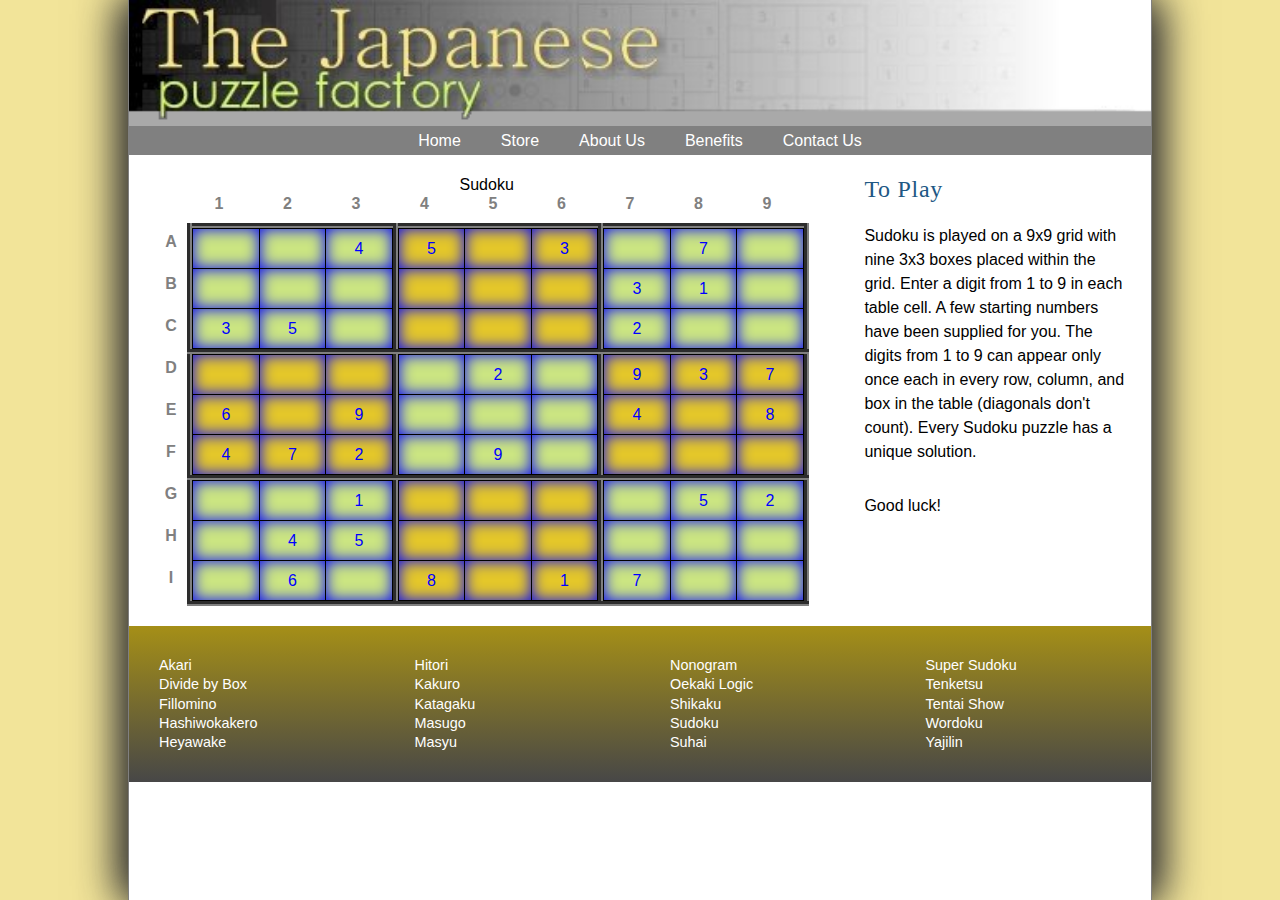
<file: index.html>
<!DOCTYPE html>
<html>
<head>
   <!--
      New Perspectives on HTML5 and CSS3, 7th Edition
      Tutorial 6
      Case Problem 2
	  Course: CIS 181, WW1
	  

      Sudoku Puzzle
      Author: Sebastian Mada
      Date:   July 13, 2022

      Filename:   index.html

   -->
   
   <meta charset="utf-8" />
   <meta name="viewport" content="width=device-width, initial-scale=1" />
   <title>The Sudoku Puzzle</title>
   <link href="jpf_reset.css" rel="stylesheet" />
   <link href="jpf_styles.css" rel="stylesheet" />
   <link href="jpf_sudoku.css" rel="stylesheet" />
</head>

<body>
   <header>
      <img src="jpf_logo.png" alt="Japanese Puzzle Factory" id="logoimg" />
      <nav> <a id="navicon" href="#"><img src="jpf_navicon.png" alt="" /></a>
         <ul>
            <li><a href="https://sebasness.github.io/index.html">Home</a></li>
            <li><a href="https://sebasness.github.io/Stores.html">Store</a></li>
            <li><a href="https://sebasness.github.io/AboutUs.html">About Us</a></li>
            <li><a href="https://sebasness.github.io/Benefits.html">Benefits</a></li>
            <li><a href="https://sebasness.github.io/contactUs.html">Contact Us</a></li>
       </ul>
      </nav>
   </header>
   
   <section>
      <table class="spuzzle">
         <caption>
         Sudoku
         </caption>
         <thead>
            <tr>
               <th></th>
               <th>1</th>
               <th>2</th>
               <th>3</th>
               <th>4</th>
               <th>5</th>
               <th>6</th>
               <th>7</th>
               <th>8</th>
               <th>9</th>
            </tr>
         </thead>
         <tbody>
            <tr>
               <th>A</th>
               <td class="greenBox" rowspan="3" colspan="3">
                  <table class="subTable">
                     <tr>
                        <td></td>
                        <td></td>
                        <td>4</td>
                     </tr>
                     <tr>
                        <td></td>
                        <td></td>
                        <td></td>
                     </tr>
                     <tr>
                        <td>3</td>
                        <td>5</td>
                        <td></td>
                     </tr>
                  </table></td>
               <td class="goldBox" rowspan="3" colspan="3">
                  <table class="subTable">
                     <tr>
                        <td>5</td>
                        <td></td>
                        <td>3</td>
                     </tr>
                     <tr>
                        <td></td>
                        <td></td>
                        <td></td>
                     </tr>
                     <tr>
                        <td></td>
                        <td></td>
                        <td></td>
                     </tr>
                  </table></td>
               <td class="greenBox" rowspan="3" colspan="3">
                  <table class="subTable">
                     <tr>
                        <td></td>
                        <td>7</td>
                        <td></td>
                     </tr>
                     <tr>
                        <td>3</td>
                        <td>1</td>
                        <td></td>
                     </tr>
                     <tr>
                        <td>2</td>
                        <td></td>
                        <td></td>
                     </tr>
                  </table></td>
            </tr>
            <tr>
               <th>B</th>
            </tr>
            <tr>
               <th>C</th>
            </tr>
            <tr>
               <th>D</th>
               <td class="goldBox" rowspan="3" colspan="3">
                  <table class="subTable">
                     <tr>
                        <td></td>
                        <td></td>
                        <td></td>
                     </tr>
                     <tr>
                        <td>6</td>
                        <td></td>
                        <td>9</td>
                     </tr>
                     <tr>
                        <td>4</td>
                        <td>7</td>
                        <td>2</td>
                     </tr>
                  </table></td>
               <td class="greenBox" rowspan="3" colspan="3">
                  <table class="subTable">
                     <tr>
                        <td></td>
                        <td>2</td>
                        <td></td>
                     </tr>
                     <tr>
                        <td></td>
                        <td></td>
                        <td></td>
                     </tr>
                     <tr>
                        <td></td>
                        <td>9</td>
                        <td></td>
                     </tr>
                  </table></td>
               <td class="goldBox" rowspan="3" colspan="3">
                  <table class="subTable">
                     <tr>
                        <td>9</td>
                        <td>3</td>
                        <td>7</td>
                     </tr>
                     <tr>
                        <td>4</td>
                        <td></td>
                        <td>8</td>
                     </tr>
                     <tr>
                        <td></td>
                        <td></td>
                        <td></td>
                     </tr>
                  </table></td>
            </tr>
            <tr>
               <th>E</th>
            </tr>
            <tr>
               <th>F</th>
            </tr>
            <tr>
               <th>G</th>
               <td class="greenBox" rowspan="3" colspan="3">
                  <table class="subTable">
                     <tr>
                        <td></td>
                        <td></td>
                        <td>1</td>
                     </tr>
                     <tr>
                        <td></td>
                        <td>4</td>
                        <td>5</td>
                     </tr>
                     <tr>
                        <td></td>
                        <td>6</td>
                        <td></td>
                     </tr>
                  </table></td>
               <td class="goldBox" rowspan="3" colspan="3">
                  <table class="subTable">
                     <tr>
                        <td></td>
                        <td></td>
                        <td></td>
                     </tr>
                     <tr>
                        <td></td>
                        <td></td>
                        <td></td>
                     </tr>
                     <tr>
                        <td>8</td>
                        <td></td>
                        <td>1</td>
                     </tr>
                  </table></td>
               <td class="greenBox" rowspan="3" colspan="3">
                  <table class="subTable">
                     <tr>
                        <td></td>
                        <td>5</td>
                        <td>2</td>
                     </tr>
                     <tr>
                        <td></td>
                        <td></td>
                        <td></td>
                     </tr>
                     <tr>
                        <td>7</td>
                        <td></td>
                        <td></td>
                     </tr>
                  </table></td>
            </tr>
            <tr>
               <th>H</th>
            </tr>
            <tr>
               <th>I</th>
            </tr>
         </tbody>
      </table>
   </section>
   <article>
      <h1>To Play</h1>
      <p>Sudoku is played on a 9x9 grid with nine 3x3 boxes
         placed within the grid. Enter a digit from 1 to 9 in
         each table cell. A few starting numbers have been
         supplied for you. The digits from 1 to 9 can appear
         only once each in every row, column, and box in the
         table (diagonals don't count). Every Sudoku puzzle
         has a unique solution.
      </p>
      <p>Good luck!</p>      
   </article>
      
   <footer>
      <nav>
         <ul>
            <li><a href="#">Akari</a></li>
            <li><a href="#">Divide by Box</a></li>
            <li><a href="#">Fillomino</a></li>
            <li><a href="#">Hashiwokakero</a></li>
            <li><a href="#">Heyawake</a></li>

         </ul>
         <ul>
            <li><a href="#">Hitori</a></li>
            <li><a href="#">Kakuro</a></li>
            <li><a href="#">Katagaku</a></li>
            <li><a href="#">Masugo</a></li>
            <li><a href="#">Masyu</a></li>
         </ul>   
         <ul>
            <li><a href="#">Nonogram</a></li>
            <li><a href="#">Oekaki Logic</a></li>
            <li><a href="#">Shikaku</a></li>
            <li><a href="#">Sudoku</a></li>
            <li><a href="#">Suhai</a></li>
         </ul>  
         <ul>
            <li><a href="#">Super Sudoku</a></li>
            <li><a href="#">Tenketsu</a></li>
            <li><a href="#">Tentai Show</a></li>
            <li><a href="#">Wordoku</a></li>
            <li><a href="#">Yajilin</a></li>         
         </ul>              
      </nav>
   </footer>
      
</body>
</html>
</file>
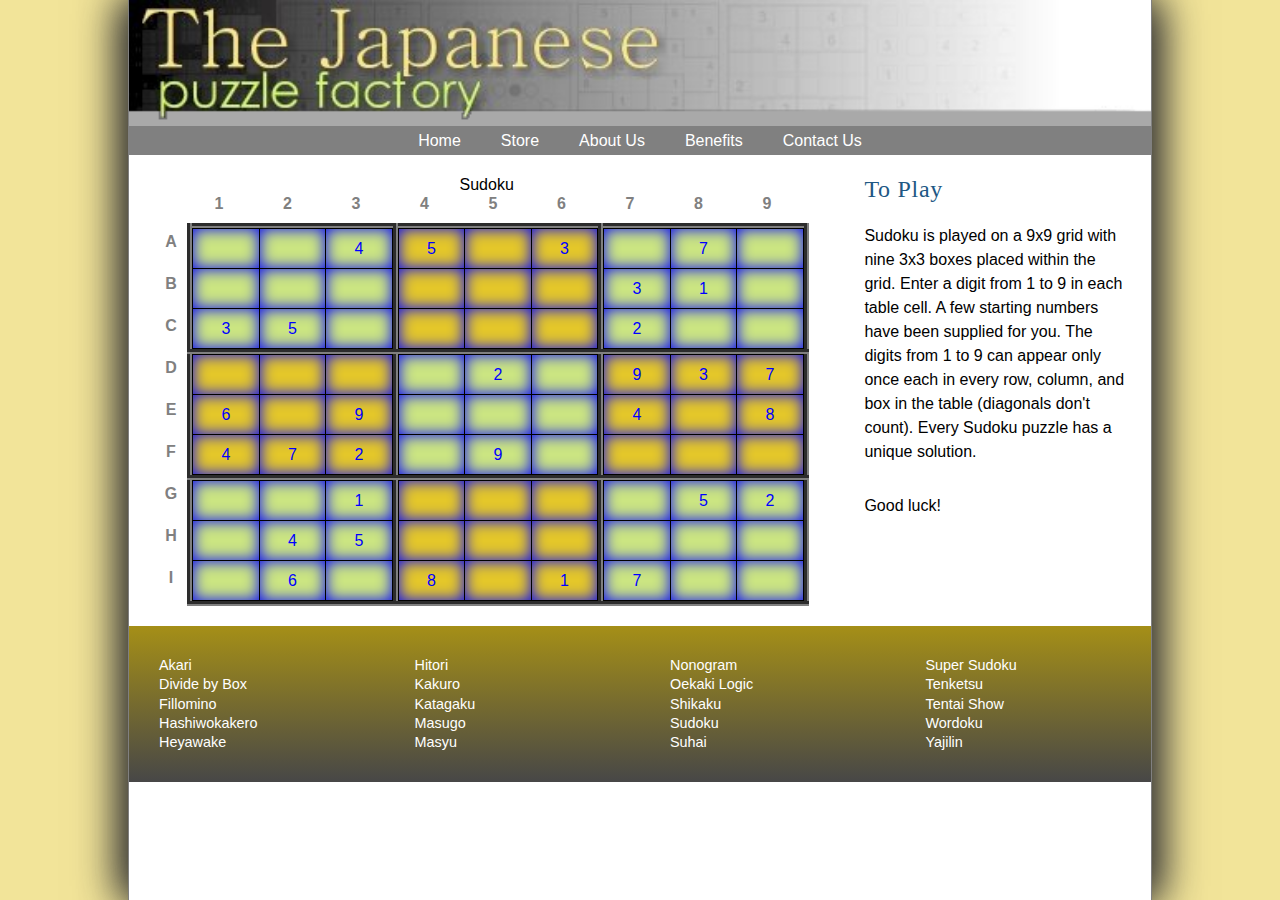
<file: mysudokusite/index.html>
<!DOCTYPE html>
<html>
<head>
   <!--
      New Perspectives on HTML5 and CSS3, 7th Edition
      Tutorial 6
      Case Problem 2
	  Course: CIS 181, WW1
	  

      Sudoku Puzzle
      Author: Perpetua Ruiz
      Date:   July 1st, 2020

      Filename:   index.html

   -->
   
   <meta charset="utf-8" />
   <meta name="viewport" content="width=device-width, initial-scale=1" />
   <title>The Sudoku Puzzle</title>
   <link href="jpf_reset.css" rel="stylesheet" />
   <link href="jpf_styles.css" rel="stylesheet" />
   <link href="jpf_sudoku.css" rel="stylesheet" />
</head>

<body>
   <header>
      <img src="jpf_logo.png" alt="Japanese Puzzle Factory" id="logoimg" />
      <nav> <a id="navicon" href="#"><img src="jpf_navicon.png" alt="" /></a>
         <ul>
            <li><a href="jpf_sudoku.html">Home</a></li>
            <li><a href="stores.html">Store</a></li>
            <li><a href="aboutUs.html">About Us</a></li>
            <li><a href="benefits.html">Benefits</a></li>
            <li><a href="contactus.html">Contact Us</a></li>
       </ul>
      </nav>
   </header>
   
   <section>
      <table class="spuzzle">
         <caption>
         Sudoku
         </caption>
         <thead>
            <tr>
               <th></th>
               <th>1</th>
               <th>2</th>
               <th>3</th>
               <th>4</th>
               <th>5</th>
               <th>6</th>
               <th>7</th>
               <th>8</th>
               <th>9</th>
            </tr>
         </thead>
         <tbody>
            <tr>
               <th>A</th>
               <td class="greenBox" rowspan="3" colspan="3">
                  <table class="subTable">
                     <tr>
                        <td></td>
                        <td></td>
                        <td>4</td>
                     </tr>
                     <tr>
                        <td></td>
                        <td></td>
                        <td></td>
                     </tr>
                     <tr>
                        <td>3</td>
                        <td>5</td>
                        <td></td>
                     </tr>
                  </table></td>
               <td class="goldBox" rowspan="3" colspan="3">
                  <table class="subTable">
                     <tr>
                        <td>5</td>
                        <td></td>
                        <td>3</td>
                     </tr>
                     <tr>
                        <td></td>
                        <td></td>
                        <td></td>
                     </tr>
                     <tr>
                        <td></td>
                        <td></td>
                        <td></td>
                     </tr>
                  </table></td>
               <td class="greenBox" rowspan="3" colspan="3">
                  <table class="subTable">
                     <tr>
                        <td></td>
                        <td>7</td>
                        <td></td>
                     </tr>
                     <tr>
                        <td>3</td>
                        <td>1</td>
                        <td></td>
                     </tr>
                     <tr>
                        <td>2</td>
                        <td></td>
                        <td></td>
                     </tr>
                  </table></td>
            </tr>
            <tr>
               <th>B</th>
            </tr>
            <tr>
               <th>C</th>
            </tr>
            <tr>
               <th>D</th>
               <td class="goldBox" rowspan="3" colspan="3">
                  <table class="subTable">
                     <tr>
                        <td></td>
                        <td></td>
                        <td></td>
                     </tr>
                     <tr>
                        <td>6</td>
                        <td></td>
                        <td>9</td>
                     </tr>
                     <tr>
                        <td>4</td>
                        <td>7</td>
                        <td>2</td>
                     </tr>
                  </table></td>
               <td class="greenBox" rowspan="3" colspan="3">
                  <table class="subTable">
                     <tr>
                        <td></td>
                        <td>2</td>
                        <td></td>
                     </tr>
                     <tr>
                        <td></td>
                        <td></td>
                        <td></td>
                     </tr>
                     <tr>
                        <td></td>
                        <td>9</td>
                        <td></td>
                     </tr>
                  </table></td>
               <td class="goldBox" rowspan="3" colspan="3">
                  <table class="subTable">
                     <tr>
                        <td>9</td>
                        <td>3</td>
                        <td>7</td>
                     </tr>
                     <tr>
                        <td>4</td>
                        <td></td>
                        <td>8</td>
                     </tr>
                     <tr>
                        <td></td>
                        <td></td>
                        <td></td>
                     </tr>
                  </table></td>
            </tr>
            <tr>
               <th>E</th>
            </tr>
            <tr>
               <th>F</th>
            </tr>
            <tr>
               <th>G</th>
               <td class="greenBox" rowspan="3" colspan="3">
                  <table class="subTable">
                     <tr>
                        <td></td>
                        <td></td>
                        <td>1</td>
                     </tr>
                     <tr>
                        <td></td>
                        <td>4</td>
                        <td>5</td>
                     </tr>
                     <tr>
                        <td></td>
                        <td>6</td>
                        <td></td>
                     </tr>
                  </table></td>
               <td class="goldBox" rowspan="3" colspan="3">
                  <table class="subTable">
                     <tr>
                        <td></td>
                        <td></td>
                        <td></td>
                     </tr>
                     <tr>
                        <td></td>
                        <td></td>
                        <td></td>
                     </tr>
                     <tr>
                        <td>8</td>
                        <td></td>
                        <td>1</td>
                     </tr>
                  </table></td>
               <td class="greenBox" rowspan="3" colspan="3">
                  <table class="subTable">
                     <tr>
                        <td></td>
                        <td>5</td>
                        <td>2</td>
                     </tr>
                     <tr>
                        <td></td>
                        <td></td>
                        <td></td>
                     </tr>
                     <tr>
                        <td>7</td>
                        <td></td>
                        <td></td>
                     </tr>
                  </table></td>
            </tr>
            <tr>
               <th>H</th>
            </tr>
            <tr>
               <th>I</th>
            </tr>
         </tbody>
      </table>
   </section>
   <article>
      <h1>To Play</h1>
      <p>Sudoku is played on a 9x9 grid with nine 3x3 boxes
         placed within the grid. Enter a digit from 1 to 9 in
         each table cell. A few starting numbers have been
         supplied for you. The digits from 1 to 9 can appear
         only once each in every row, column, and box in the
         table (diagonals don't count). Every Sudoku puzzle
         has a unique solution.
      </p>
      <p>Good luck!</p>      
   </article>
      
   <footer>
      <nav>
         <ul>
            <li><a href="#">Akari</a></li>
            <li><a href="#">Divide by Box</a></li>
            <li><a href="#">Fillomino</a></li>
            <li><a href="#">Hashiwokakero</a></li>
            <li><a href="#">Heyawake</a></li>

         </ul>
         <ul>
            <li><a href="#">Hitori</a></li>
            <li><a href="#">Kakuro</a></li>
            <li><a href="#">Katagaku</a></li>
            <li><a href="#">Masugo</a></li>
            <li><a href="#">Masyu</a></li>
         </ul>   
         <ul>
            <li><a href="#">Nonogram</a></li>
            <li><a href="#">Oekaki Logic</a></li>
            <li><a href="#">Shikaku</a></li>
            <li><a href="#">Sudoku</a></li>
            <li><a href="#">Suhai</a></li>
         </ul>  
         <ul>
            <li><a href="#">Super Sudoku</a></li>
            <li><a href="#">Tenketsu</a></li>
            <li><a href="#">Tentai Show</a></li>
            <li><a href="#">Wordoku</a></li>
            <li><a href="#">Yajilin</a></li>         
         </ul>              
      </nav>
   </footer>
      
</body>
</html>
</file>
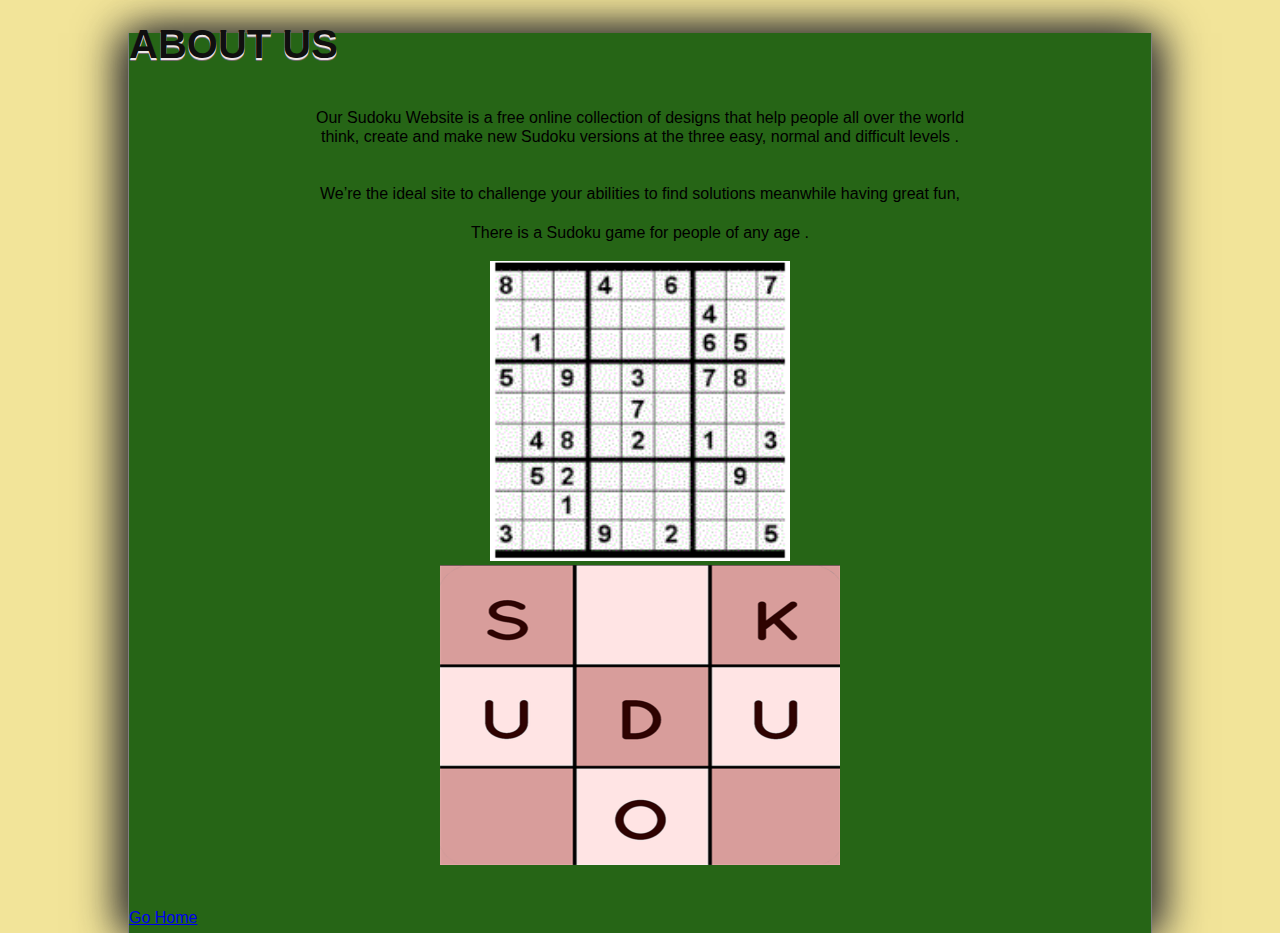
<file: AboutUs.html>
<!DOCTYPE html>
<!--
   New Perspectives on HTML5 and CSS3, 7th Edition

   Sudoku Puzzle
   Course: CIS 181 WW1
   Name: Sebastian Mada
   Date:   July 18, 2022
-->

<html lang="en">
<head>
<title>About Us</title>
<link href="https://sebasness.github.io/jpf_reset.css" rel="stylesheet" />
   <link href="https://sebasness.github.io/jpf_styles.css" rel="stylesheet" />
   <link href="https://sebasness.github.io/jpf_sudoku.css" rel="stylesheet" />

<meta charset="utf-8">
</head>
<body style="background-color:#266516">
<body>
<h2>About Us</h2>
<center>
<br/>
<p> Our Sudoku Website is a free online collection of designs that help people all over the world <br/>
think, create and make new Sudoku versions at the three easy, normal and difficult levels . <br/><br>
   <br>

   We’re the ideal site to challenge your abilities to find solutions meanwhile having great fun, <br/>
   <br>
There is a Sudoku game for people of any age .</p>
<br/>
<img src="https://sebasness.github.io/playSudoku.GIF" height="300" width="300" alt="Sudoku picture">
   <br>
   <img src="sudokustill.png" height="300" width="400"/><br/>
   <br/>
<br/>
</center>
<a href="https://sebasness.github.io/index.html">Go Home</a>
</body>
</html>
</file>
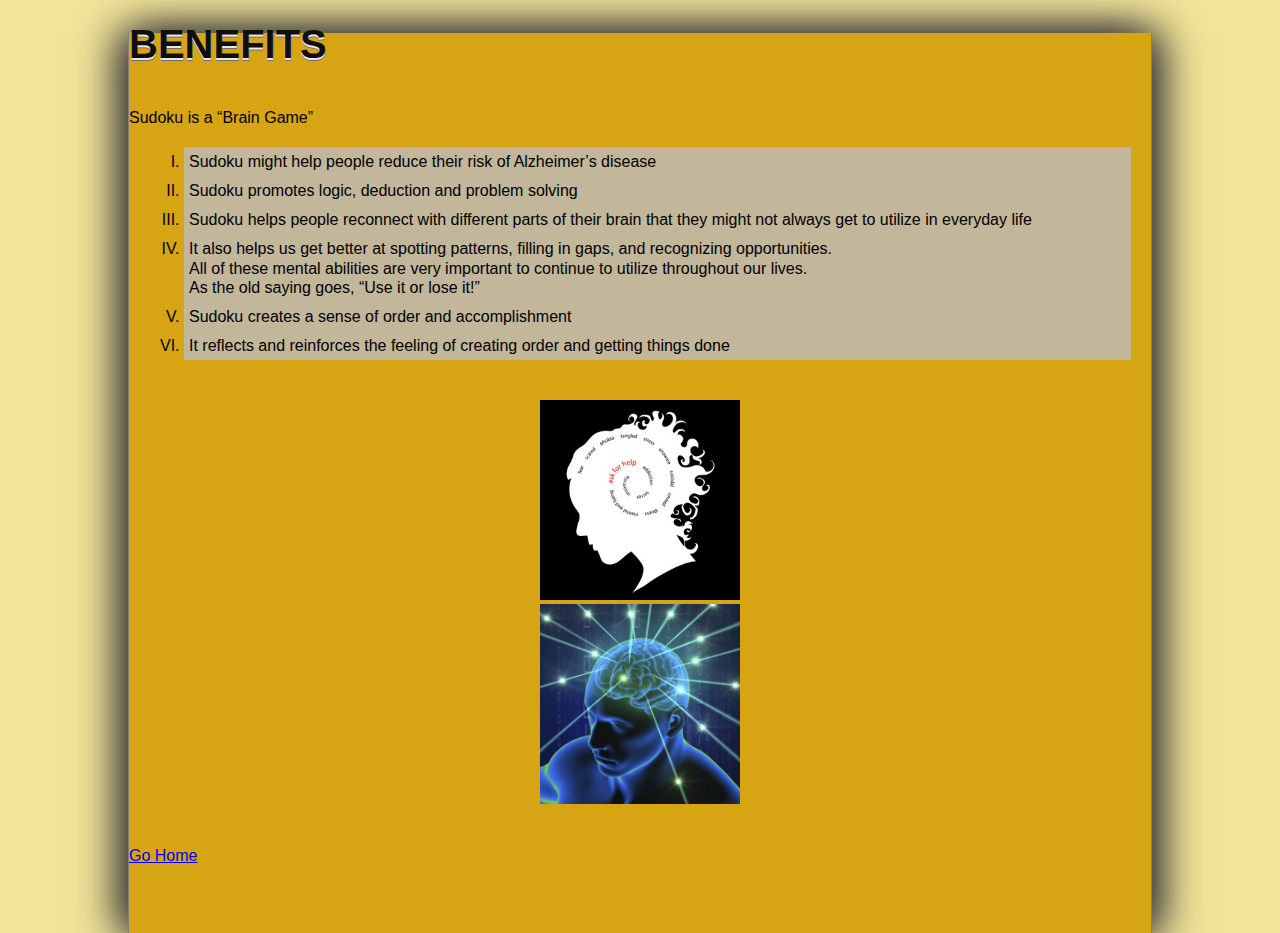
<file: Benefits.html>
<!DOCTYPE html>
<!--
   New Perspectives on HTML5 and CSS3, 7th Edition

   Sudoku Puzzle
   Course: CIS 181 WW1
   Name: Sebastian Mada
   Date:   July 18, 2022
-->

<html lang="en" xmlns:background-color="http://www.w3.org/1999/xhtml">
<head>
<title>Benefits</title>
<link href="https://sebasness.github.io/jpf_reset.css" rel="stylesheet" />
   <link href="https://sebasness.github.io/jpf_styles.css" rel="stylesheet" />
   <link href="https://sebasness.github.io/jpf_sudoku.css" rel="stylesheet" />
<meta charset="utf-8">
</head> 
<body style="background-color:#d7a513">
<h2>Benefits</h2>
<br/>
</p>Sudoku is a “Brain Game” </p>
<ol>
<li>Sudoku might help people reduce their risk of Alzheimer’s disease </li>
<li>Sudoku promotes logic, deduction and problem solving </li>
<li>Sudoku helps people reconnect with different parts of their brain that
they might not always get to utilize in everyday life</li>
<li>It also helps us get better at spotting patterns, filling in gaps, and recognizing opportunities.<br/>
All of these mental abilities are very important to continue to utilize throughout our lives. <br/> 
As the old saying goes, “Use it or lose it!”</li>
<li>Sudoku creates a sense of order and accomplishment</li>
<li>It reflects and reinforces the feeling of creating order and getting things done</li>
</ol>
<br/>
<center>
<img src="mentalHealth.jpg" height="200" width="200" alt="Mental Health picture">
   <br>
   <img src="brain.jpeg" height="200" width="200"/><br/>

   <br/>
<br/>
</center>
<a href="https://sebasness.github.io/index.html">Go Home</a>
</body>
</html>
</file>
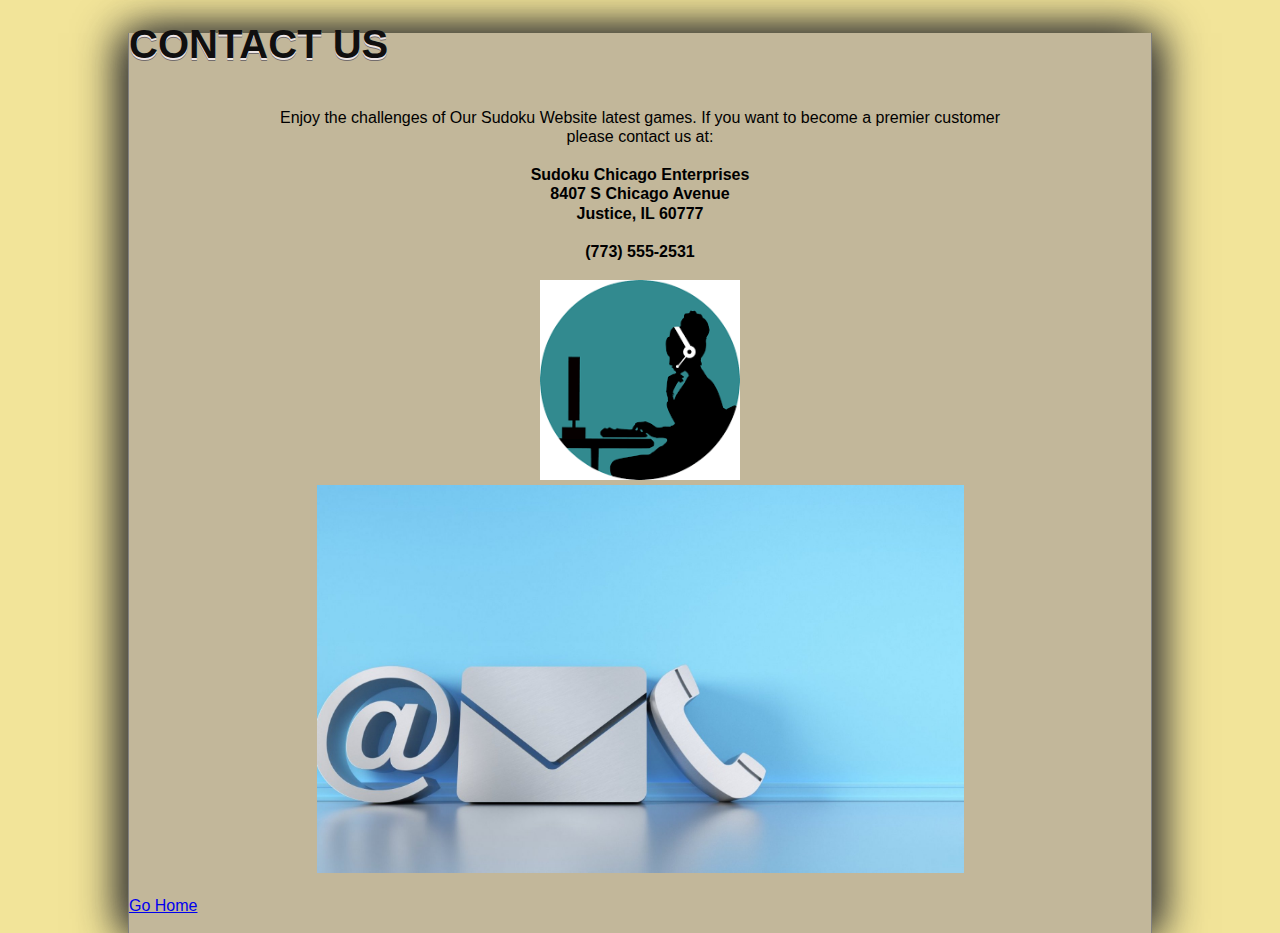
<file: contactUs.html>
<!DOCTYPE html>
<!--
   New Perspectives on HTML5 and CSS3, 7th Edition

   Sudoku Puzzle
   Course: CIS 181 WW1
   Name: Sebastian Mada
   Date:   July 18, 2022
-->

<html lang="en">
<head>
<title>Contact Us</title>
<link href="https://sebasness.github.io/jpf_reset.css" rel="stylesheet" />
   <link href="https://sebasness.github.io/jpf_styles.css" rel="stylesheet" />
   <link href="https://sebasness.github.io/jpf_sudoku.css" rel="stylesheet" />
<meta charset="utf-8">
</head>
<body>
<body style="background-color:#c2b79a">
<h2>Contact Us</h2>
<br/>
<center>
<p> Enjoy the challenges of Our Sudoku Website latest games. If you want to become a premier customer <br/>
please contact us  at:<br/>
   <br>
<b>Sudoku Chicago Enterprises <br/>
8407 S Chicago Avenue <br/>
Justice, IL 60777 <br/>
<br/>
(773) 555-2531 </b>
<br/><br/>
<img src="https://sebasness.github.io/contact.png" height="200" width="200" alt="contact picture">
   <br>
   <img src="phone%20email.jpeg" height="388" width="647"/><br/>
<br/>
</center>
<a href="https://sebasness.github.io/index.html">Go Home</a>
</body>
</html>
</file>
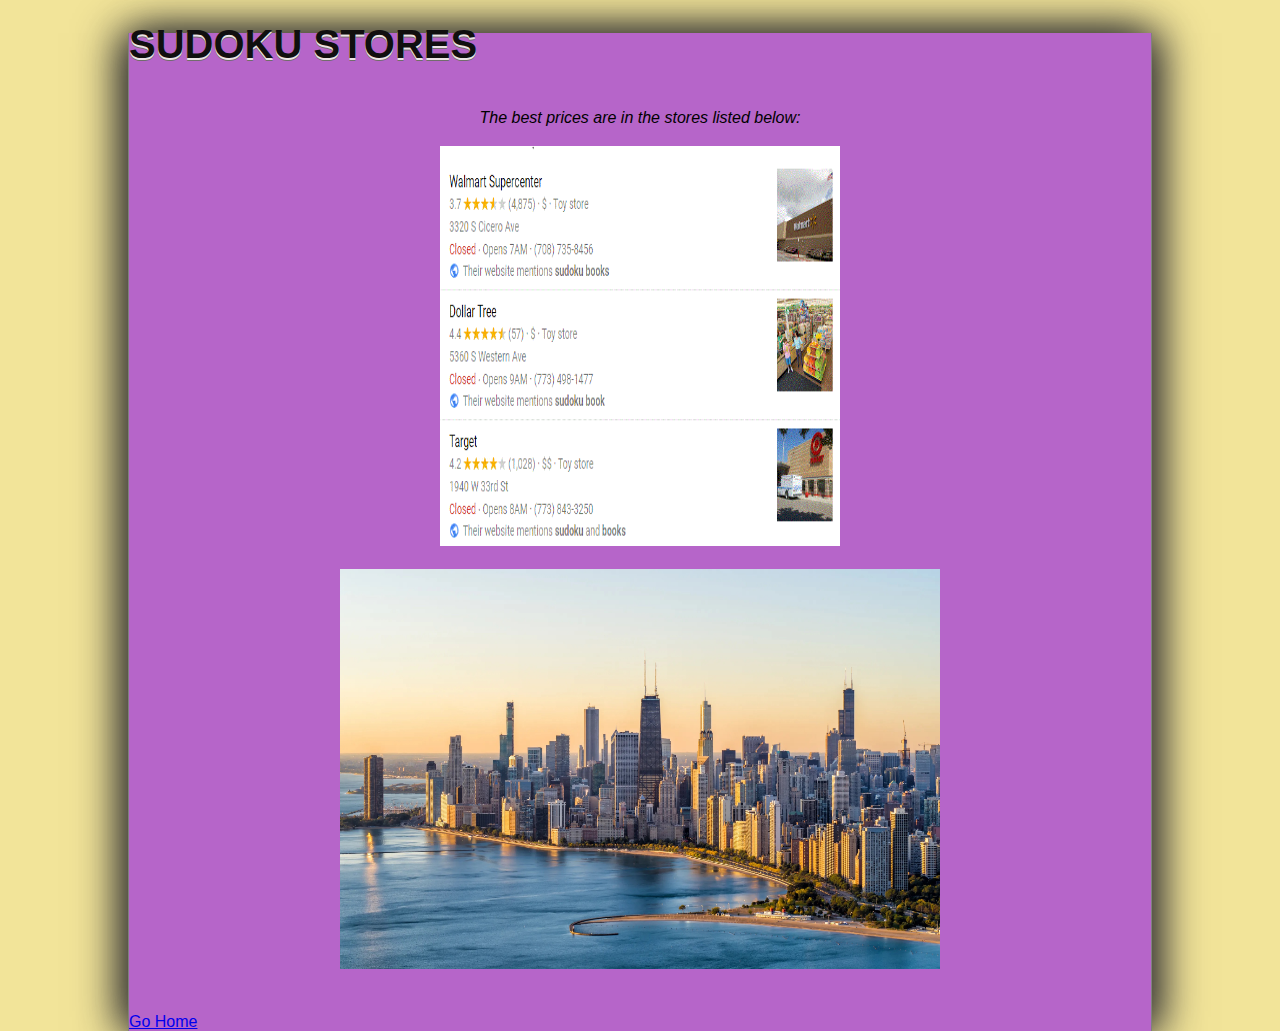
<file: Stores.html>
<!DOCTYPE html>
<!--
   New Perspectives on HTML5 and CSS3, 7th Edition

   Sudoku Puzzle
   Course: CIS 181 WW1
   Name: Sebastian Mada
   Date:   July 18, 2022
-->

<html lang="en">
<head>
<title>Stores</title>
   <link href="https://sebasness.github.io/jpf_reset.css" rel="stylesheet" />
   <link href="https://sebasness.github.io/jpf_styles.css" rel="stylesheet" />
   <link href="https://sebasness.github.io/jpf_sudoku.css" rel="stylesheet" />
<meta charset="utf-8">
</head>
<body>
<h2>Sudoku Stores</h2>
<body style="background-color:#b665c9">
<br/>
<center>
<p> <i>The best prices are in the stores listed below:</i></p>
   <br>

<img src="https://sebasness.github.io/SudokuStores.GIF" height="400" width="400" alt="Sudoku Stores"> <br/>
<br>
   <img src="chicago%20image.jpg" height="400" width="600"/><br/>
   <br/>
<br/>
</center>
<a href="https://sebasness.github.io/index.html">Go Home</a>
</body>
</html>
</file>
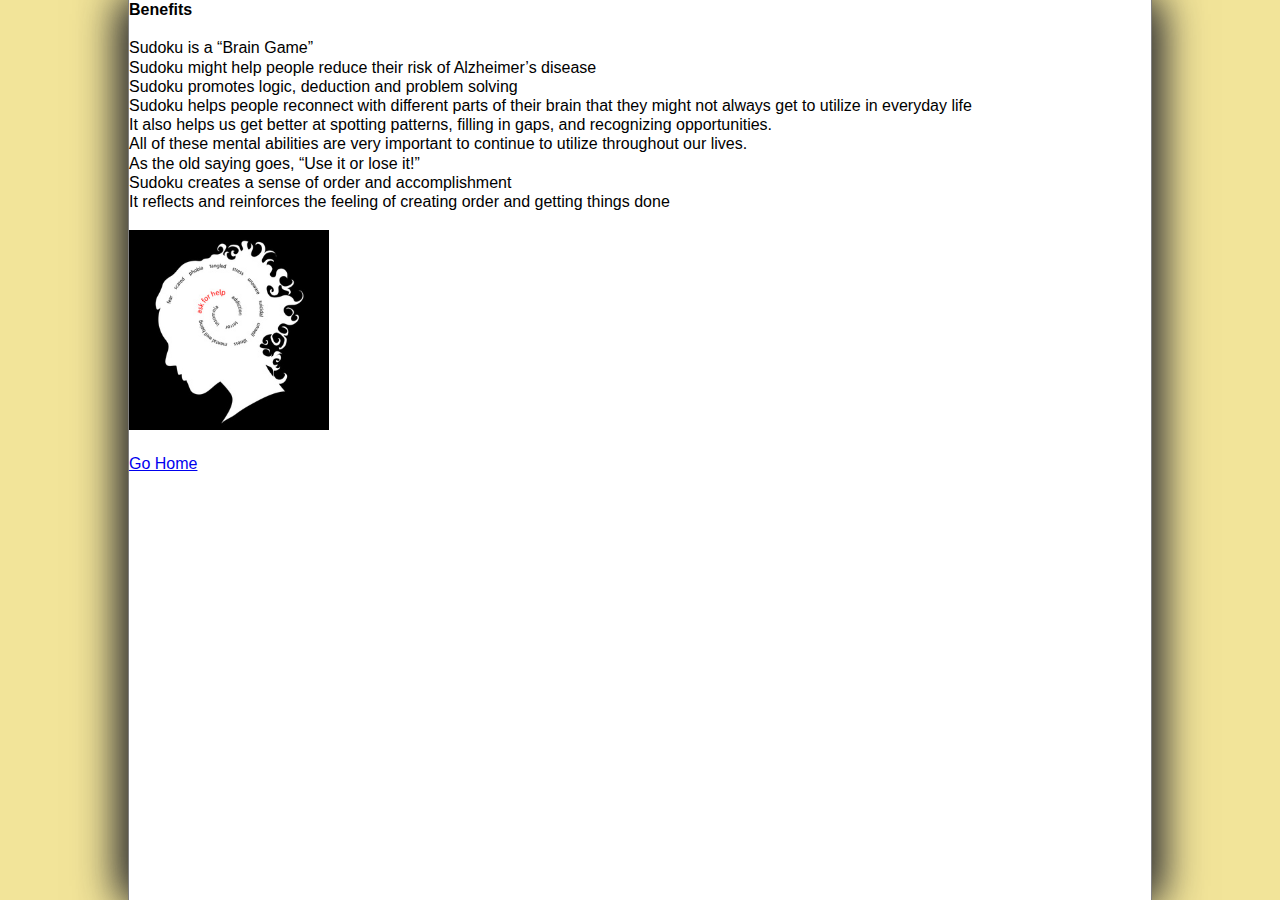
<file: mysudokusite/Benefits.html>
<!DOCTYPE html>
<html lang="en">
<head>
<title>Benefits</title>
<link href="jpf_reset.css" rel="stylesheet" />
   <link href="jpf_styles.css" rel="stylesheet" />
   <link href="jpf_sudoku.css" rel="stylesheet" />
<meta charset="utf-8">
</head> 
<body background-color: ccffff>
<h2>Benefits</h2>
<br/>
</p>Sudoku is a “Brain Game” </p>
<ul>
<li>Sudoku might help people reduce their risk of Alzheimer’s disease </li>
<li>Sudoku promotes logic, deduction and problem solving </li>
<li>Sudoku helps people reconnect with different parts of their brain that 
they might not always get to utilize in everyday life</li> 
<li>It also helps us get better at spotting patterns, filling in gaps, and recognizing opportunities.<br/> 
All of these mental abilities are very important to continue to utilize throughout our lives. <br/> 
As the old saying goes, “Use it or lose it!”</li>
<li>Sudoku creates a sense of order and accomplishment</li>
<li>It reflects and reinforces the feeling of creating order and getting things done</li>
</ul>
<br/>
<img src="mentalHealth.jpg" height="200" width="200" alt="Mental Health picture">
<br/>
<br/>
<a href="index.html">Go Home</a>
</body>
</html>
</file>
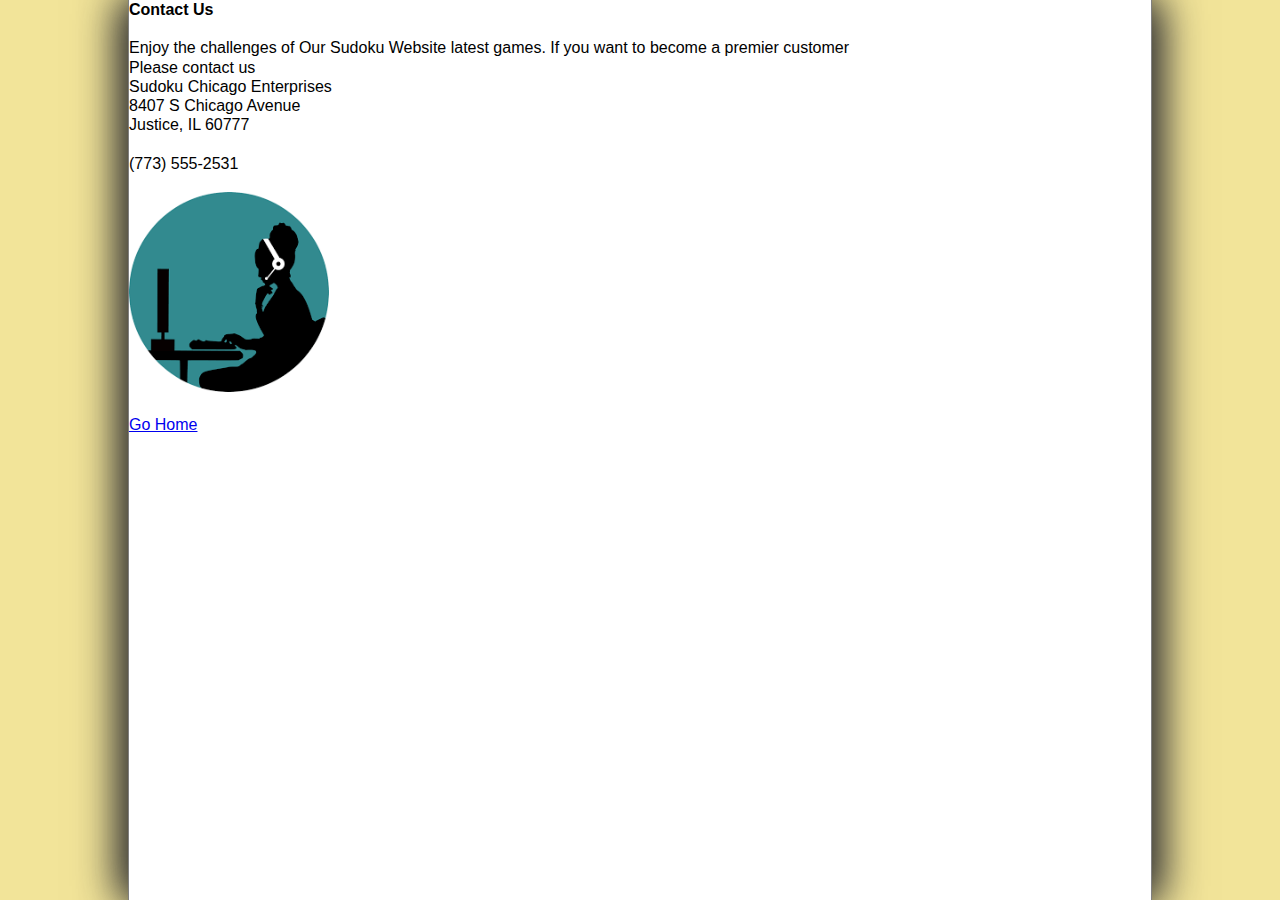
<file: mysudokusite/contactUs.html>
<!DOCTYPE html>
<html lang="en">
<head>
<title>Contact Us</title>
<link href="jpf_reset.css" rel="stylesheet" />
   <link href="jpf_styles.css" rel="stylesheet" />
   <link href="jpf_sudoku.css" rel="stylesheet" />
<meta charset="utf-8">
</head>
<body>
<h2>Contact Us</h2>
<br/>
<p> Enjoy the challenges of Our Sudoku Website latest games. If you want to become a premier customer <br/> 
Please contact us  <br/>
Sudoku Chicago Enterprises <br/>
8407 S Chicago Avenue <br/>
Justice, IL 60777 <br/>
<br/>
(773) 555-2531
<br/><br/>
<img src="contact.png" height="200" width="200" alt="contact picture">
<br/>
<br/>
<a href="index.html">Go Home</a>
</body>
</html>
</file>
<file: jpf_styles.css>
@charset "utf-8";


/*
   New Perspectives on HTML5 and CSS3, 7th Edition
   Tutorial 6
   Case Problem 2

   The Japanese Puzzle Factory General Style Sheet
  
   Filename:         jpf_styles.css

*/


/* HTML and Body styles */

html {
   background: rgb(242, 228, 153);
   font-family: Verdana, Geneva, sans-serif;
   height: 100%;
}

body {
   background-color: white;
   box-shadow: rgb(51, 51, 51) 10px 0px 40px, rgb(51, 51, 51) -10px 0px 40px;
   border-left: 1px solid gray;
   border-right: 1px solid gray;
   min-height: 100%;   
   margin: 0px auto;
   min-width: 400px;
   max-width: 1024px;   
   width: 100%; 
}


/* Header styles */

header {
   background: gray;
}

header img#logoimg {
   display: block;
   width: 100%;
}


/* Navigation list styles */

header nav ul {
   width: 100%;
}

header nav ul li {
   font-size: 1em;   
}

header nav ul li a {
   color: white;
   display: block;
   padding: 5px 20px;
   width: 100%;
}

header nav ul li a:hover {
   color: rgb(214, 237, 129);
}

a#navicon {
   display: none;
}

/* Article Styles */

article {
   width: 30%;
   padding: 20px;
   float: left;
}

article h1 {
   color: rgb(33, 88, 132);
   font-family: Cambria, "Hoefler Text", "Liberation Serif", Times, "Times New Roman", serif;
   font-weight: normal;
   font-size: 1.5em;
   letter-spacing: 0.03em;
   line-height: 1.2em;
   margin-bottom: 20px;
}
article h2 {
   margin: 1em 0 0.5em 0;
   color: #343434;
   font-weight: normal;
   font-family: 'Ultra', sans-serif;
   font-size: 20px;
   line-height: 22px;
   text-transform: uppercase;
   text-shadow: 0 2px white, 0 3px #777;
}

article p {
   line-height: 1.5;
   margin-bottom: 30px;
}

/* Section Styles */

section {
   padding: 20px 0px;
   float: left;
   width: 70%;
}

/* Footer styles */   

footer {
   clear: both;
   color: white;    
   background: linear-gradient(to bottom, rgb(165, 143, 23),  rgb(71, 71, 71));
   font-size: 0.9em;  
   font-style: normal;
   width: 100%;
}

footer nav ul {
   float: left;
   padding: 30px;
   width: 25%;
}

footer nav ul a {
   color: white;
}

footer nav ul a:hover {
   text-decoration: underline;
}



footer::after {
   display: table;
   content: "";
   clear: both;
}



/* ===============================
   Mobile Styles: 0px to 640px 
   ===============================
*/
@media only screen and (max-width: 640px) {

   
   a#navicon {
      display: block;
   }
   
   header nav {
      padding-bottom: 15px;
   }
   
   header nav ul {
      display: none;
   }
   
   header nav ul li {
      font-size: 1em;
      line-height: 1.3em;
      height: 1.3em;
   }
   
   a#navicon:hover+ul, header nav ul:hover {
      display: block;
   }
   
   header img#logoimg {
      width: 100%;
   }
   
   section, article {
      width: 100%;
   }
}


/* =============================================
   Tablet and Desktop Styles: greater than 640px
   =============================================
*/
@media only screen and (min-width: 641px) {
    
   header nav ul {
      display: -webkit-flex;
      display: flex;
      -webkit-flex-flow: row nowrap;
      flex-flow: row nowrap;
      -webkit-justify-content: center;
      justify-content: center;
   }
   
   header nav ul li {
      -webkit-flex: 0 1 auto;
      flex: 0 1 auto;
   }
}
</file>
<file: jpf_sudoku.css>
@charset "utf-8";

/*
   New Perspectives on HTML5 and CSS3, 7th Edition
   Tutorial 6
   Case Problem 2

   Sudoku Style Sheet
   Author: Rebecca Peretz
   Date:   2018-03-01

   Filename:         jpf_sudoku.css

*/

/* Table Styles */

table.spuzzle          {
   border-collapse: collapse;  
   margin: 0px auto;
   width: 90%;    
}

td {
   border: 5px outset gray;
   width: 33.3%;
}

th {
   color: gray;
   padding-right: 10px;
   padding-bottom: 10px;
}



/* Inner Table Styles */

table.subTable         {
   border-collapse: collapse;
   width: 100%;
}

table.subTable td {
   box-shadow: inset 0px 0px 15px;   
   border: 1px solid black; 
   color: blue; 
   height: 40px;   
   text-align: center;
   vertical-align: middle; 
}


td.goldBox td {
   background: rgb(228, 199, 42);
}

td.greenBox td {
   background: rgb(203, 229, 130);

}
</file>
<file: mysudokusite/jpf_styles.css>
@charset "utf-8";


/*
   New Perspectives on HTML5 and CSS3, 7th Edition
   Tutorial 6
   Case Problem 2

   The Japanese Puzzle Factory General Style Sheet
  
   Filename:         jpf_styles.css

*/


/* HTML and Body styles */

html {
   background: rgb(242, 228, 153);
   font-family: Verdana, Geneva, sans-serif;
   height: 100%;
}

body {
   background-color: white;
   box-shadow: rgb(51, 51, 51) 10px 0px 40px, rgb(51, 51, 51) -10px 0px 40px;
   border-left: 1px solid gray;
   border-right: 1px solid gray;
   min-height: 100%;   
   margin: 0px auto;
   min-width: 400px;
   max-width: 1024px;   
   width: 100%; 
}


/* Header styles */

header {
   background: gray;
}

header img#logoimg {
   display: block;
   width: 100%;
}

/* Navigation list styles */

header nav ul {
   width: 100%;
}

header nav ul li {
   font-size: 1em;   
}

header nav ul li a {
   color: white;
   display: block;
   padding: 5px 20px;
   width: 100%;
}

header nav ul li a:hover {
   color: rgb(214, 237, 129);
}

a#navicon {
   display: none;
}

/* Article Styles */

article {
   width: 30%;
   padding: 20px;
   float: left;
}

article h1 {
   color: rgb(33, 88, 132);
   font-family: Cambria, "Hoefler Text", "Liberation Serif", Times, "Times New Roman", serif;
   font-weight: normal;
   font-size: 1.5em;
   letter-spacing: 0.03em;
   line-height: 1.2em;
   margin-bottom: 20px;
}

article p {
   line-height: 1.5;
   margin-bottom: 30px;
}

/* Section Styles */

section {
   padding: 20px 0px;
   float: left;
   width: 70%;
}

/* Footer styles */   

footer {
   clear: both;
   color: white;    
   background: linear-gradient(to bottom, rgb(165, 143, 23),  rgb(71, 71, 71));
   font-size: 0.9em;  
   font-style: normal;
   width: 100%;
}

footer nav ul {
   float: left;
   padding: 30px;
   width: 25%;
}

footer nav ul a {
   color: white;
}

footer nav ul a:hover {
   text-decoration: underline;
}



footer::after {
   display: table;
   content: "";
   clear: both;
}

/* ===============================
   Mobile Styles: 0px to 640px 
   ===============================
*/
@media only screen and (max-width: 640px) {

   
   a#navicon {
      display: block;
   }
   
   header nav {
      padding-bottom: 15px;
   }
   
   header nav ul {
      display: none;
   }
   
   header nav ul li {
      font-size: 1em;
      line-height: 1.3em;
      height: 1.3em;
   }
   
   a#navicon:hover+ul, header nav ul:hover {
      display: block;
   }
   
   header img#logoimg {
      width: 100%;
   }
   
   section, article {
      width: 100%;
   }
}

/* =============================================
   Tablet and Desktop Styles: greater than 640px
   =============================================
*/
@media only screen and (min-width: 641px) {
    
   header nav ul {
      display: -webkit-flex;
      display: flex;
      -webkit-flex-flow: row nowrap;
      flex-flow: row nowrap;
      -webkit-justify-content: center;
      justify-content: center;
   }
   
   header nav ul li {
      -webkit-flex: 0 1 auto;
      flex: 0 1 auto;
   }
}
</file>
<file: mysudokusite/jpf_sudoku.css>
@charset "utf-8";

/*
   New Perspectives on HTML5 and CSS3, 7th Edition
   Tutorial 6
   Case Problem 2

   Sudoku Style Sheet
   Author: Rebecca Peretz
   Date:   2018-03-01

   Filename:         jpf_sudoku.css

*/

/* Table Styles */

table.spuzzle          {
   border-collapse: collapse;  
   margin: 0px auto;
   width: 90%;    
}

td {
   border: 5px outset gray;
   width: 33.3%;
}

th {
   color: gray;
   padding-right: 10px;
   padding-bottom: 10px;
}



/* Inner Table Styles */

table.subTable         {
   border-collapse: collapse;
   width: 100%;
}

table.subTable td {
   box-shadow: inset 0px 0px 15px;   
   border: 1px solid black; 
   color: blue; 
   height: 40px;   
   text-align: center;
   vertical-align: middle; 
}


td.goldBox td {
   background: rgb(228, 199, 42);
}

td.greenBox td {
   background: rgb(203, 229, 130);

}
</file>
